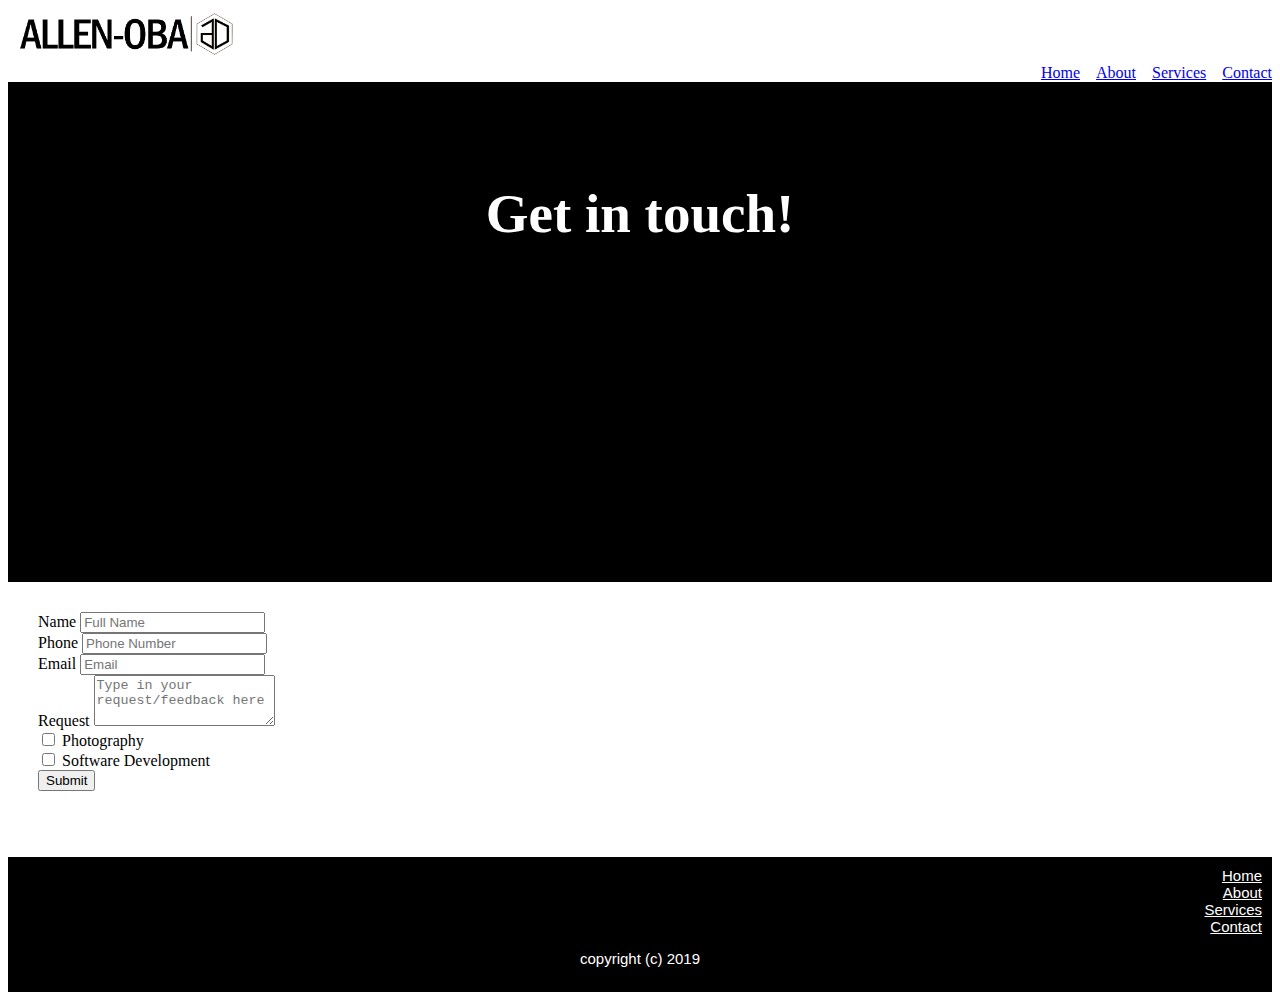
<file: contact.html>
<!DOCTYPE html>
<html>
    <head>
        <title>Allen's Webpage</title>
        <link rel="stylesheet" href="stylesheets/style.css">
        <link rel="stylesheet" href="https://stackpath.bootstrapcdn.com/bootstrap/4.2.1/css/bootstrap.min.css" integrity="sha384-GJzZqFGwb1QTTN6wy59ffF1BuGJpLSa9DkKMp0DgiMDm4iYMj70gZWKYbI706tWS" crossorigin="anonymous">
        <meta name="viewport" content="width=device-width, initial-scale=1.0">
    </head>
    <body>
      <div class="container">
        <header>
          <div class="row align-items-end">
            <div class="col-6">
              <a href="index.html"><img src="images/AO-logo.png" alt="logo" width="250px"></a>
            </div>
            <div class="col-6 right">
              <a href="index.html">Home</a>&nbsp;&nbsp;&nbsp;&nbsp;<a href="about.html">About</a>&nbsp;&nbsp;&nbsp;&nbsp;<a href="services.html">Services</a>&nbsp;&nbsp;&nbsp;&nbsp;<a href="#">Contact</a>
            </div>
          </div>
        </header>

        <div class="row">
          <div class="headhome col-12">
            Get in touch!
          </div>
        </div>

        <div class="row">
          <div class="col-2">
          </div>
          <div class="col-8" style="padding: 30px">
            <form action="mailto:iykeoba@gmail.com" method="post" enctype="text/plain">
              <div class="form-row">
                <div class="form-group col-md-6">
                  <label>Name</label>
                  <input type="text" class="form-control mb-2" id="inlineFormInput" placeholder="Full Name">
                </div>
                <div class="form-group col-md-6">
                  <label>Phone</label>
                  <input type="number" class="form-control mb-2" id="inlineFormInput" placeholder="Phone Number">
                </div>
              </div>
              <div class="form-group">
                  <label>Email</label>
                  <input type="email" class="form-control" id="inputEmail4" placeholder="Email">
              </div>
              <div class="form-group">
                  <label>Request</label>
                  <textarea class="form-control" rows="3" placeholder="Type in your request/feedback here"></textarea>
              </div>
              <div class="form-group">
                <div class="form-check">
                  <input class="form-check-input" type="checkbox" id="gridCheck">
                  <label class="form-check-label">
                    Photography
                  </label>
                </div>
                <div class="form-check">
                  <input class="form-check-input" type="checkbox" id="gridCheck">
                  <label class="form-check-label">
                    Software Development
                  </label>
                </div>
              </div>
              <button type="submit" class="btn btn-primary">Submit</button>
            </form>
            <br/><br/>
          </div>
          <div class="col-2">
          </div>
        </div>

      </div>

      <div id="footer" class="dont-print">
        <div class="container">
          <div class="row">
            <div class="col-4">
            </div>
            <div class="col-4">
            </div>
            <div class="col-4 right">
                <a href="index.html" class="a">Home</a><br/><a href="about.html" class="a">About</a><br/><a href="services.html" class="a">Services</a><br/><a href="contact.html" class="a">Contact</a>
            </div>
          </div>
          <div class="row">
              <div class="col-4">
              </div>
              <div class="col-4 center">
                <p> copyright (c) 2019 </p>
              </div>
              <div class="col-4">
              </div>
          </div>
        </div>
      </div>
  </body>
</html>
</file>
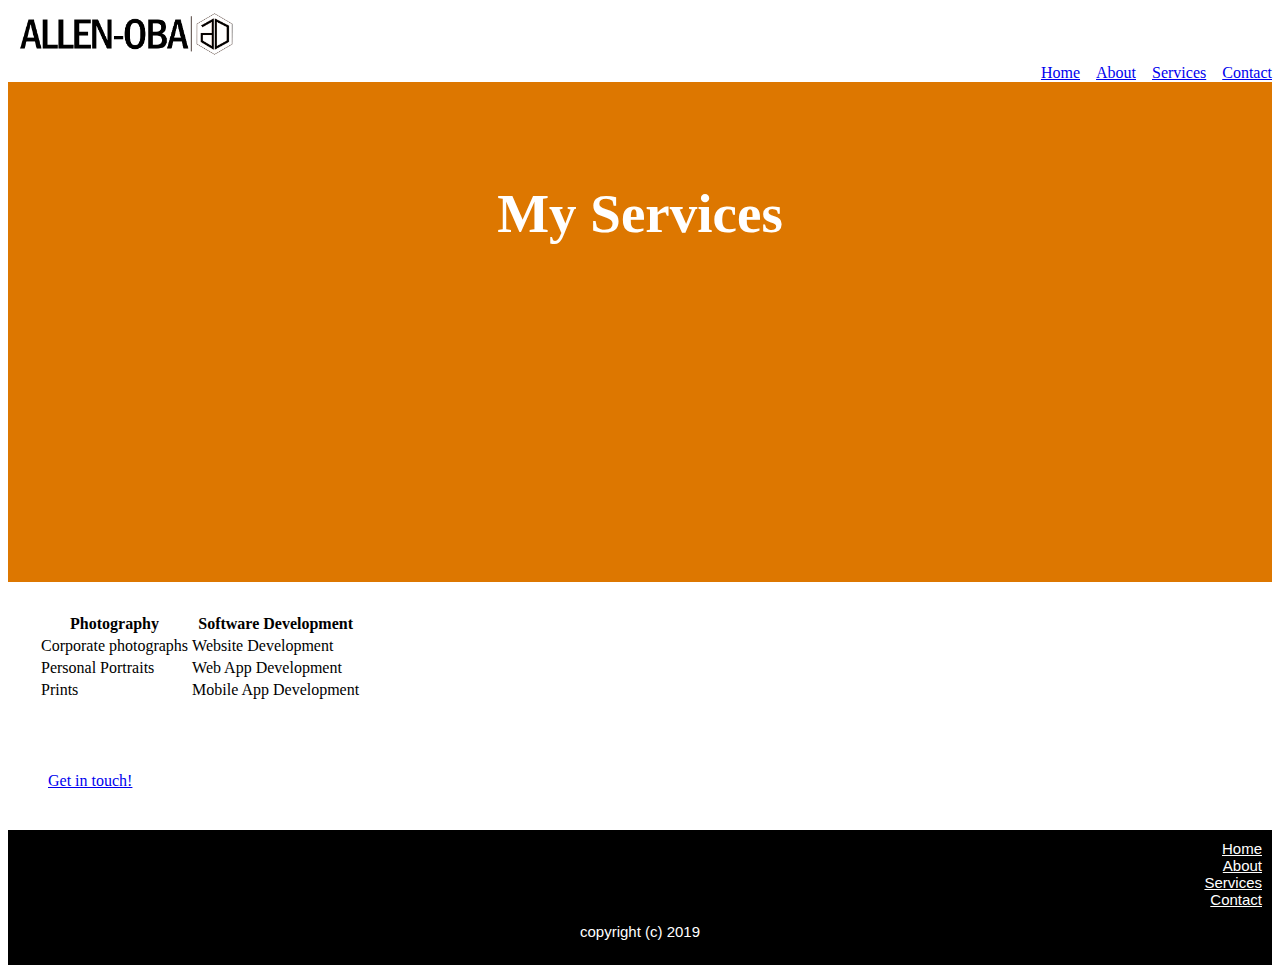
<file: services.html>
<!DOCTYPE html>
<html>
    <head>
        <title>Allen's Webpage</title>
        <link rel="stylesheet" href="stylesheets/style.css">
        <link rel="stylesheet" href="https://stackpath.bootstrapcdn.com/bootstrap/4.2.1/css/bootstrap.min.css" integrity="sha384-GJzZqFGwb1QTTN6wy59ffF1BuGJpLSa9DkKMp0DgiMDm4iYMj70gZWKYbI706tWS" crossorigin="anonymous">
        <meta name="viewport" content="width=device-width, initial-scale=1.0">
    </head>
    <body>
      <div class="container">
        <header>
          <div class="row align-items-end">
            <div class="col-6">
              <a href="index.html"><img src="images/AO-logo.png" alt="logo" width="250px"></a>
            </div>
            <div class="col-6 right">
              <a href="index.html">Home</a>&nbsp;&nbsp;&nbsp;&nbsp;<a href="about.html">About</a>&nbsp;&nbsp;&nbsp;&nbsp;<a href="#">Services</a>&nbsp;&nbsp;&nbsp;&nbsp;<a href="contact.html">Contact</a>
            </div>
          </div>
        </header>
        <div class="row">
          <div class="headhome2 col-12">
            My Services
          </div>
        </div>

        <div class="row">
          <div class="col-2">
          </div>
          <div class="col-8" style="padding: 30px">
            <table class="table table-hover">
              <tr>
                <th>
                  Photography
                </th>
                <th>
                  Software Development
                </th>
              </tr>
              <tr>
                <td>
                  Corporate photographs
                </td>
                <td>
                  Website Development
                </td>
              </tr>
              <tr>
                <td>
                  Personal Portraits
                </td>
                <td>
                  Web App Development
                </td>
              </tr>
              <tr>
                <td>
                  Prints
                </td>
                <td>
                  Mobile App Development
                </td>
              </tr>
            </table>
          </div>
          <div class="col-2">
          </div>
        </div>

        <div class="row">
          <div class="col-3">
          </div>
          <div class="col-6" style="padding: 40px">
            <a href="contact.html" class="btn btn-success btn-lg btn-block" role="button" aria-pressed="true">Get in touch!</a>
          </div>
          <div class="col-3">
          </div>
        </div>
      </div>

      <div id="footer" class="dont-print">
        <div class="container">
          <div class="row">
            <div class="col-4">
            </div>
            <div class="col-4">
            </div>
            <div class="col-4 right">
                <a href="index.html" class="a">Home</a><br/><a href="about.html" class="a">About</a><br/><a href="services.html" class="a">Services</a><br/><a href="contact.html" class="a">Contact</a>
            </div>
          </div>
          <div class="row">
              <div class="col-4">
              </div>
              <div class="col-4 center">
                <p> copyright (c) 2019 </p>
              </div>
              <div class="col-4">
              </div>
          </div>
        </div>
      </div>
  </body>
</html>
</file>
<file: stylesheets/style.css>
#bgcontent {
  margin: auto;
  text-align: center;
  width: 100%; }

#footer {
  height: 40%;
  background-color: #000000;
  color: white;
  padding: 10px;
  font-family: Arial, sans-serif;
  font-size: 15px; }
  #footer a {
    color: white; }

.center {
  text-align: center; }

.right {
  text-align: right; }

.home-text {
  text-align: center;
  font-size: 38px;
  font-weight: bold; }

@media (min-width: 650px) {
  .headhome, .headhome1, .headhome2 {
    height: 300px;
    padding: 100px;
    font-family: Times, Arial;
    color: white;
    font-size: 55px;
    text-align: center;
    font-weight: bold; }

  .imagemobile {
    padding: 40px;
    width: 100%; }

  .headhome {
    background-color: black; }

  .headhome1 {
    background-color: teal; }

  .headhome2 {
    background-color: #dd7700; } }
@media (max-width: 649px) {
  .headhome, .headhome1, .headhome2 {
    height: 150px;
    padding: 30px;
    font-family: Times, Arial;
    color: white;
    font-size: 55px;
    text-align: center;
    font-weight: bold; }

  .imagemobile {
    padding: 10px;
    width: 100%; }

  .headhome {
    background-color: black; }

  .headhome1 {
    background-color: teal; }

  .headhome2 {
    background-color: #dd7700; } }
@media print {
  .dont-print {
    display: none; } }

/*# sourceMappingURL=style.css.map */
</file>
